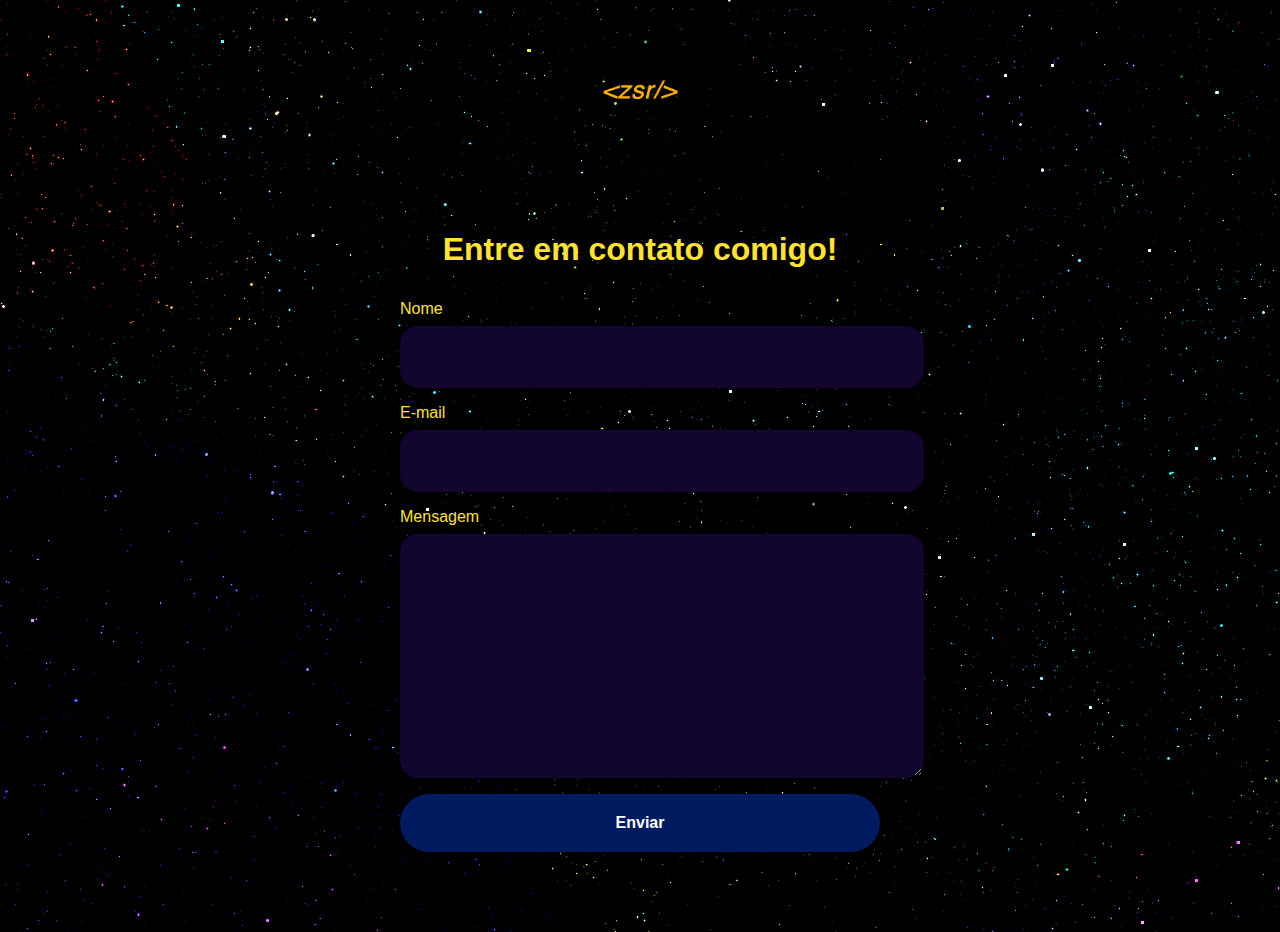
<file: contato.html>
<!DOCTYPE html>
<html lang="pt-BR">

<head>
    <meta charset="UTF-8">
    <meta http-equiv="X-UA-Compatible" content="IE=edge">
    <meta name="viewport" content="width=device-width, initial-scale=1.0">
    <link rel="stylesheet" href="style.css">
    <link rel="icon" type="imagem/png" href="assets/logoz.png">
    <script defer src="app.js"></script>
    <title>Fale comigo</title>
</head>

<body class="body-forms">
    <div class="item-link-nav">
        <a href="index.html"><img style="width: 75px;" src="/assets/zoser-logo.png" alt="logo"></a>    
    </div>
    <form action="https://formsubmit.co/ajax/contatolucaszoser@gmail.com" method="POST" data-form>
        <h1 class="titulo-contato">Entre em contato comigo!</h1>
        <label for="nome">Nome</label>
        <input type="text" name="nome" id="nome" required>
        <label for="email">E-mail</label>
        <input type="email" name="email" id="email" required />
        <label for="mensagem">Mensagem</label>
        <textarea name="mensagem" id="mensagem" required></textarea>
        <button type="submit" data-button>Enviar</button>
    </form>
</body>

</html>
</file>
<file: style.css>
* {
    margin: 0;
    padding: 0;
    font-family: 'Roboto', sans-serif;
}

/*Style Body*/
.fundo {
    height: 100%;
    background-image: url('assets/fundo.jpg');
    background-size: cover;
    font-family: sans-serif;
}
/*Style NavBar*/
.barra{
    background-image: linear-gradient(rgb(248, 248, 79), orange);
    top: 0;
    left: 0;
    right: 0;
    height: 1vh;
}
.navbar{
    display: flex;
    justify-content: space-evenly;
    color: white;
    height: 30px;
    top: 0;
    padding-top: 1%;
}
.links-nav{
    display: flex;  
    justify-content: space-between;
}
.topnavi{
    color: yellow;
}
.item-link-nav:hover{
    scroll-behavior: smooth;
    text-decoration: underline;
    color: yellow;
    cursor: pointer;
}

.nav-list {
    display: flex;
    justify-content: space-around;
    align-items: center;
    background-color: black;
    position: absolute;
    color: white;
    list-style-type: none;
    bottom: 0;
    left: 0;
    right: 0;
    height: 50px;
    padding-top: 5px;
}

.img-menu {
    width: 2vw;
}

.img-menu:hover {
    width: 45px;
}

/*Style Primeiro Segmento*/
.seg1-perfil {
    display: flex;
    margin-top: 10%;
    margin-left: 10%;
}

.seg1-titulo {
    text-align: left;
}

.seg1-texto {
    display: block;
    color: white;
    width: clamp(10%, 45%, 50%);
    text-align: justify;
}
.seg1-subtitulo{
    color: rgb(255, 255, 0);
    padding-top: 1%;
}
.container{display: inline-block;}
.text{
    color: rgb(255, 255, 0);
    padding-top: 1%;
    font-size: 26px;
    border-right: 5px solid;
    width: 100%;
    white-space: nowrap;
    overflow: hidden;
    animation:
        typing 2s, 
        cursor .4s step-end infinite alternate;        
}
@keyframes cursor {
    50% { border-color: transparent }
}
@keyframes typing {
    from { width: 0 }
}

.seg2-perfil {
    display: flex;
    width: 40%;
    padding-top: 1%;
    margin-left: 9.5%;
    margin-bottom: 10%;
}
.link-menu > a{
    color: yellow;
}
.seg2-perfil img {
    margin-inline: auto;
    width: 50px;
}
.seg2-imagens:hover{
    background-color: blue;
    border-radius: 10px;
}

/*Style Footer*/
.footer {
    display: flex;
    justify-content: center;
    align-items: center;
    height: 40px;
    background-color: black;
    color: white;
    position: fixed;
    left: 0;
    bottom: 0;
    width: 100%;

}
/*Style Primeiro Segmento*/
.sobre{
    display: flex;
    justify-content: left;
    align-items: center;
    padding-top: 1%;
    margin-left: 10%;
    padding-bottom: 10%;

}
.texto-sobre{
    max-width: 80%;
}
.titulo-sobre{
    color: yellow;
    text-align: left;
}
.texto-sobre-content{
    text-align: justify;
    color: white;
}

/* Style Contato */
.titulo-contato{
    color: rgb(255, 227, 47);
    padding-bottom: 2rem;
    text-align: center;
}

.body-forms {
    min-height: 100vh;
    display: grid;
    place-items: center;
    padding: 1rem;
    background-image: url('assets/fundo.jpg');
    color: white;
}
/*Style Segundo componente*/
.projetos{
    display: flex;
    flex-direction: column;
    justify-content: left;
    padding-top: 1%;
    margin-left: 10%;
    padding-bottom: 10%;
}  
.texto-projetos{
    max-width: 80%;
}
.klas, .studex{
    display: flex;
    flex-direction: column;
}
.klas, .studex h1, h3{
    color: white;
    padding-top: 1%;
    padding-bottom: 1%;
    text-align: justify;
}

.studex{
    margin-top: 3%;
}
.gallery{
    display: flex;
    flex-direction: row;
    width: 100%;
    height: 100%;
}

.gallery img{
    aspect-ratio: 3/4;
    min-width: 0;
    flex: 1 1 10px;
    object-fit: cover;
    opacity: .5;
    transition: .5s;
}
.gallery img:hover{
    flex: 1 1 100px;
    opacity: 1;
}

.certificados{
    display: flex;
    justify-content: left;
    padding-top: 1%;
    margin-left: 10%;
    padding-bottom: 10%;
}
.conteudo-certs{
    display: flex;
    flex-direction: column;
}
.certs{
    display: flex;
    padding-top: 3%;
}
.cert{
    display: flex;
    flex-direction: column;
    justify-content: center;
    margin: 1%;
    margin-right: 3%;
    align-items: center;
    width: 160px;
    height: 160px;
    background: rgba(255, 255, 0, 0.126);
    border-radius: 16px;
    box-shadow: 0 4px 30px rgba(0, 0, 0, 0.1);
    backdrop-filter: blur(3.1px);
    -webkit-backdrop-filter: blur(3.1px);
    border: 1px solid rgba(255, 255, 0, 0.85);
    position: relative;
}
.cert h5{
    color: rgb(1, 4, 183);
    text-align: center;
}
.cert h6{
    color: rgb(47, 245, 255);
}

.conteudo-certs h1{
    color: yellow;
    text-align: left;
}

.habilidades{
    display: flex;
    flex-direction: column;
    justify-content: left;
    padding-top: 1%;
    margin-left: 10%;
    padding-bottom: 10%;
}

.habilidades-itens{
    display: flex;
    width: 80%;
    justify-content: space-between;
    padding-top: 3%;

}
.habilidades h1{
    color: yellow;
    text-align: left;
}

.hab{
    width: 70px;
    background-color: rgb(53, 13, 164);
    border-radius: 20%;
    padding: 1%;
}
.tit-hab{
    color: white;
    text-align: center;
}

form {
    width: 100%;
    max-width: 30rem;
}

label,
input,
textarea,
button {
    display: block;
}

input,
textarea,
button {
    width: 100%;
    font: inherit;
    padding: 1.25rem;
    font-weight: 700;
}

input,
textarea {
    margin-bottom: 1rem;
    color: white;
    background: rgb(18, 5, 46);
    border: 0.125rem solid transparent;
    border-radius: 1.125rem;
    transition: border-color 0.3s,
        box-shadow 0.3s;
}

input:hover,
input:focus,
textarea:hover,
textarea:focus {
    outline: none;
    border-color: blue;
    box-shadow: 0 0 0 0.3125rem rgb(27, 27, 83);
}

label {
    margin-bottom: 0.5rem;
    color: rgb(255, 227, 47);
}

textarea {
    min-height: 12.5rem;
    resize: vertical;
}

button {
    border: none;
    border-radius: 99px;
    color: white;
    background: rgb(0, 27, 95);
    cursor: pointer;
    transition: 0.3s;
}

button:hover,
button:focus {
    outline: none;
    background: rgb(0, 55, 72);
}

button:disabled {
    cursor: not-allowed;
    background: grey;
}
.sucess, .error{text-align: center; font-size: 50px; margin-left: auto; margin-right: auto;}
.sucess{
    color: yellow;
}
.error{
    color: tomato

}
</file>
